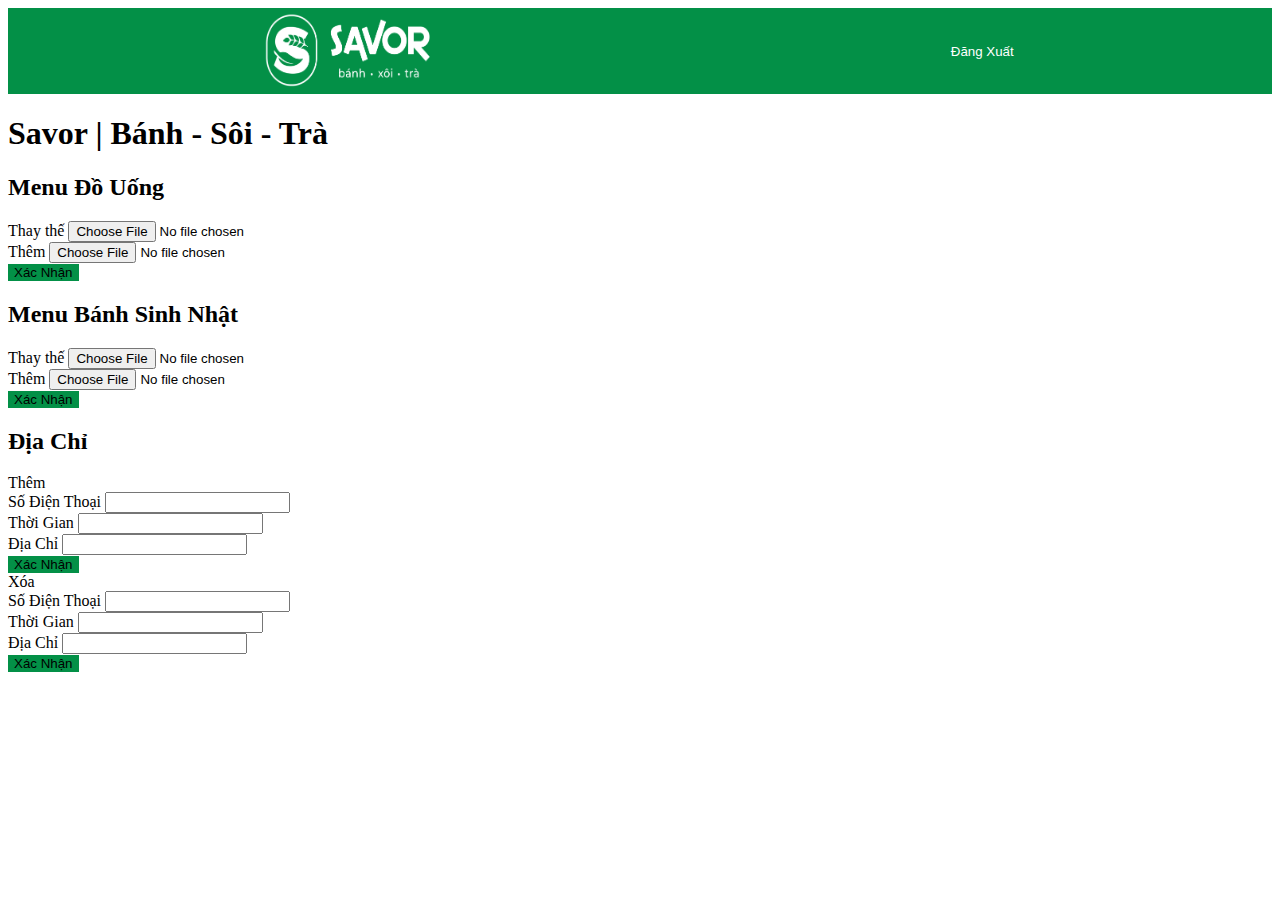
<file: admin/admin.html>
<!DOCTYPE html>
<html lang="en">
<head>
    <meta charset="UTF-8">
    <meta http-equiv="X-UA-Compatible" content="IE=edge">
    <meta name="viewport" content="width=device-width, initial-scale=1.0">
    <link rel="stylesheet" href="/admin/admin.css">
    <link rel="stylesheet" href="https://cdnjs.cloudflare.com/ajax/libs/font-awesome/6.1.1/css/all.min.css" integrity="sha512-KfkfwYDsLkIlwQp6LFnl8zNdLGxu9YAA1QvwINks4PhcElQSvqcyVLLD9aMhXd13uQjoXtEKNosOWaZqXgel0g==" crossorigin="anonymous" referrerpolicy="no-referrer" />
    <link href="https://cdn.jsdelivr.net/npm/bootstrap@5.2.0-beta1/dist/css/bootstrap.min.css" rel="stylesheet" integrity="sha384-0evHe/X+R7YkIZDRvuzKMRqM+OrBnVFBL6DOitfPri4tjfHxaWutUpFmBp4vmVor" crossorigin="anonymous">
    <title>Savor | Bánh - Sôi - Trà </title>
</head>
<body>
    <header>
        <a href="#" class="logo">
          <img class="logo-img" src="/assets/img/logosavor.png" alt="sovor"> 
        </a> 
        <button type="submit" class="btn btn-primary">
            <a href="sumit.html" class="form-label">Đăng Xuất</a>
        </button>
    </header>
    <footer>
        <div class="chinhsua">
            <div class="dangnhap">
                <h1 class="dn">Savor | Bánh - Sôi - Trà</h1>
            </div>
            <div class="ad mndouong">
                <h2>Menu Đồ Uống</h2>
                <div class="mb-3">
                    <label for="formFileSm" class="form-label">Thay thế</label>
                    <input class="form-control form-control-sm" id="formFileSm" type="file">
                </div>
                <div class="mb-3">
                    <label for="formFileSm" class="form-label">Thêm </label>
                    <input class="form-control form-control-sm" id="formFileSm" type="file">
                </div>
                <button type="button" class="btn btn-primary btn-sm">Xác Nhận</button>
            </div>
            <div class="ad mndouong">
                <h2>Menu Bánh Sinh Nhật</h2>
                <div class="mb-3">
                    <label for="formFileSm" class="form-label">Thay thế</label>
                    <input class="form-control form-control-sm" id="formFileSm" type="file">
                </div>
                <div class="mb-3">
                    <label for="formFileSm" class="form-label">Thêm </label>
                    <input class="form-control form-control-sm" id="formFileSm" type="file">
                </div>
                <button type="button" class="btn btn-primary btn-sm">Xác Nhận</button>
            </div>
            <h2>Địa Chỉ</h2>
            <div class="ad diachi">
                <div>
                    <label for="formFileSm" class="form-label">Thêm</label>
                    <div class="input-group input-group-sm mb-3">
                        <span class="input-group-text" id="inputGroup-sizing-sm">Số Điện Thoại</span>
                        <input type="text" class="form-control" aria-label="Sizing example input" aria-describedby="inputGroup-sizing-sm">
                    </div>
                    <div class="input-group input-group-sm mb-3">
                        <span class="input-group-text" id="inputGroup-sizing-sm">Thời Gian</span>
                        <input type="text" class="form-control" aria-label="Sizing example input" aria-describedby="inputGroup-sizing-sm">
                    </div>
                    <div class="input-group input-group-sm mb-3">
                        <span class="input-group-text" id="inputGroup-sizing-sm">Địa Chỉ</span>
                        <input type="text" class="form-control" aria-label="Sizing example input" aria-describedby="inputGroup-sizing-sm">
                    </div>
                    <button type="button" class="btn btn-primary btn-sm">Xác Nhận</button>
                </div>
                <div>
                    <label for="formFileSm" class="form-label">Xóa</label>
                    <div class="input-group input-group-sm mb-3">
                        <span class="input-group-text" id="inputGroup-sizing-sm">Số Điện Thoại</span>
                        <input type="text" class="form-control" aria-label="Sizing example input" aria-describedby="inputGroup-sizing-sm">
                    </div>
                    <div class="input-group input-group-sm mb-3">
                        <span class="input-group-text" id="inputGroup-sizing-sm">Thời Gian</span>
                        <input type="text" class="form-control" aria-label="Sizing example input" aria-describedby="inputGroup-sizing-sm">
                    </div>
                    <div class="input-group input-group-sm mb-3">
                        <span class="input-group-text" id="inputGroup-sizing-sm">Địa Chỉ</span>
                        <input type="text" class="form-control" aria-label="Sizing example input" aria-describedby="inputGroup-sizing-sm">
                    </div>
                    <button type="button" class="btn btn-primary btn-sm">Xác Nhận</button>
                </div>

            </div>
        </div>    
    </footer>
</body>
</html>
</file>
<file: admin/admin.css>
/* HEADER */
header {
    font-size: 1.14285714rem;
    background-color: #039047;
    width: 100%;
    height: 86px;
    display: flex;
    justify-content: space-around;
}
.logo-img {
    width: 180px;
    height: 84px;
}

a.form-label {
    color: #fff !important;
    text-decoration: none;
}

button.btn.btn-primary {
    background-color: #039047;
    border: none;
}

/* FOOTER */
footer {
    width: 800px;
}
</file>
